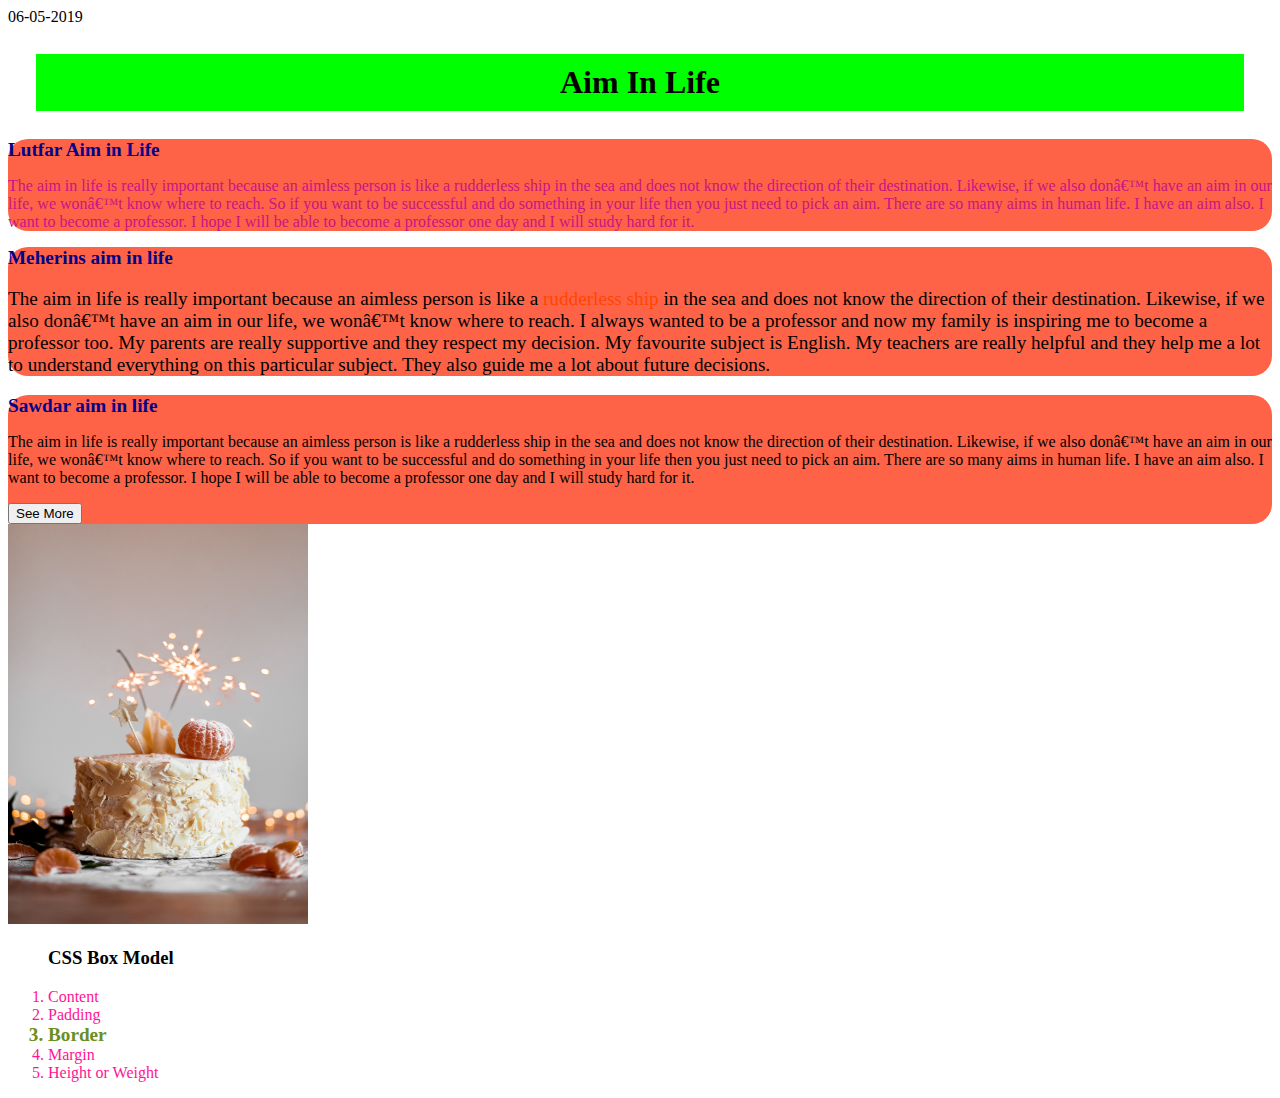
<file: index.html>
<!DOCTYPE html>
<html lang="
<head>
    <meta charset="UTF-8">
    <meta name="viewport" content="width=device-width, initial-scale=1.0">
    <title>Practice CSS</title>
    <link rel="shortcut icon" href="home.png" type="image/x-icon">
    <link rel="stylesheet" href="styles/style.css">
    <style>
        li{
            color: deeppink;
        }
        #family{
            font-size: larger;
        }
        #border{
            color: olivedrab;
            font-size: larger;
            font-weight: 800;
        }
        .student{
            color: darkblue;
            font-size: larger;
        }

    </style>
</head>
<body>
      <time datetime="22-01-2020">06-05-2019</time>
      <h1 style="background-color: lime;">Aim In Life</h1>
    <div>
        <h2 class="student" >Lutfar Aim in Life</h2>
        <p style="color: mediumvioletred;">The aim in life is really important because an aimless person is like a rudderless ship in the sea and does not know the direction of their destination. Likewise, if we also don’t have an aim in our life, we won’t know where to reach. So if you want to be successful and do something in your life then you just need to pick an aim. There are so many aims in human life. I have an aim also. I want to become a professor. I hope I will be able to become a professor one day and I will study hard for it.</p>
    </div>
    <div>
        <h2 class="student">Meherins aim in life</h2>
        <p id="family">The aim in life is really important because an aimless person is like a <span style="color: orangered;">rudderless ship</span> in the sea and does not know the direction of their destination. Likewise, if we also don’t have an aim in our life, we won’t know where to reach. I always wanted to be a professor and now my family is inspiring me to become a professor too. My parents are really supportive and they respect my decision. My favourite subject is English. My teachers are really helpful and they help me a lot to understand everything on this particular subject. They also guide me a lot about future decisions.</p>
    </div>
    <div>
        <h2 class="student">Sawdar aim in life</h2>
        <p>The aim in life is really important because an aimless person is like a rudderless ship in the sea and does not know the direction of their destination. Likewise, if we also don’t have an aim in our life, we won’t know where to reach. So if you want to be successful and do something in your life then you just need to pick an aim. There are so many aims in human life. I have an aim also. I want to become a professor. I hope I will be able to become a professor one day and I will study hard for it.</p>
        <button>See More</button>
    </div>
    <img src="new year cake.jpg" width="300px" height="400px"  alt="Happy New Year">
    <ol>
        <h3>CSS Box Model</h3>
        <li>Content</li>
        <li>Padding</li>
        <li id="border">Border</li>
        <li>Margin</li>
        <li>Height or Weight</li>
    </ol>
    
</body>
</html>
</file>
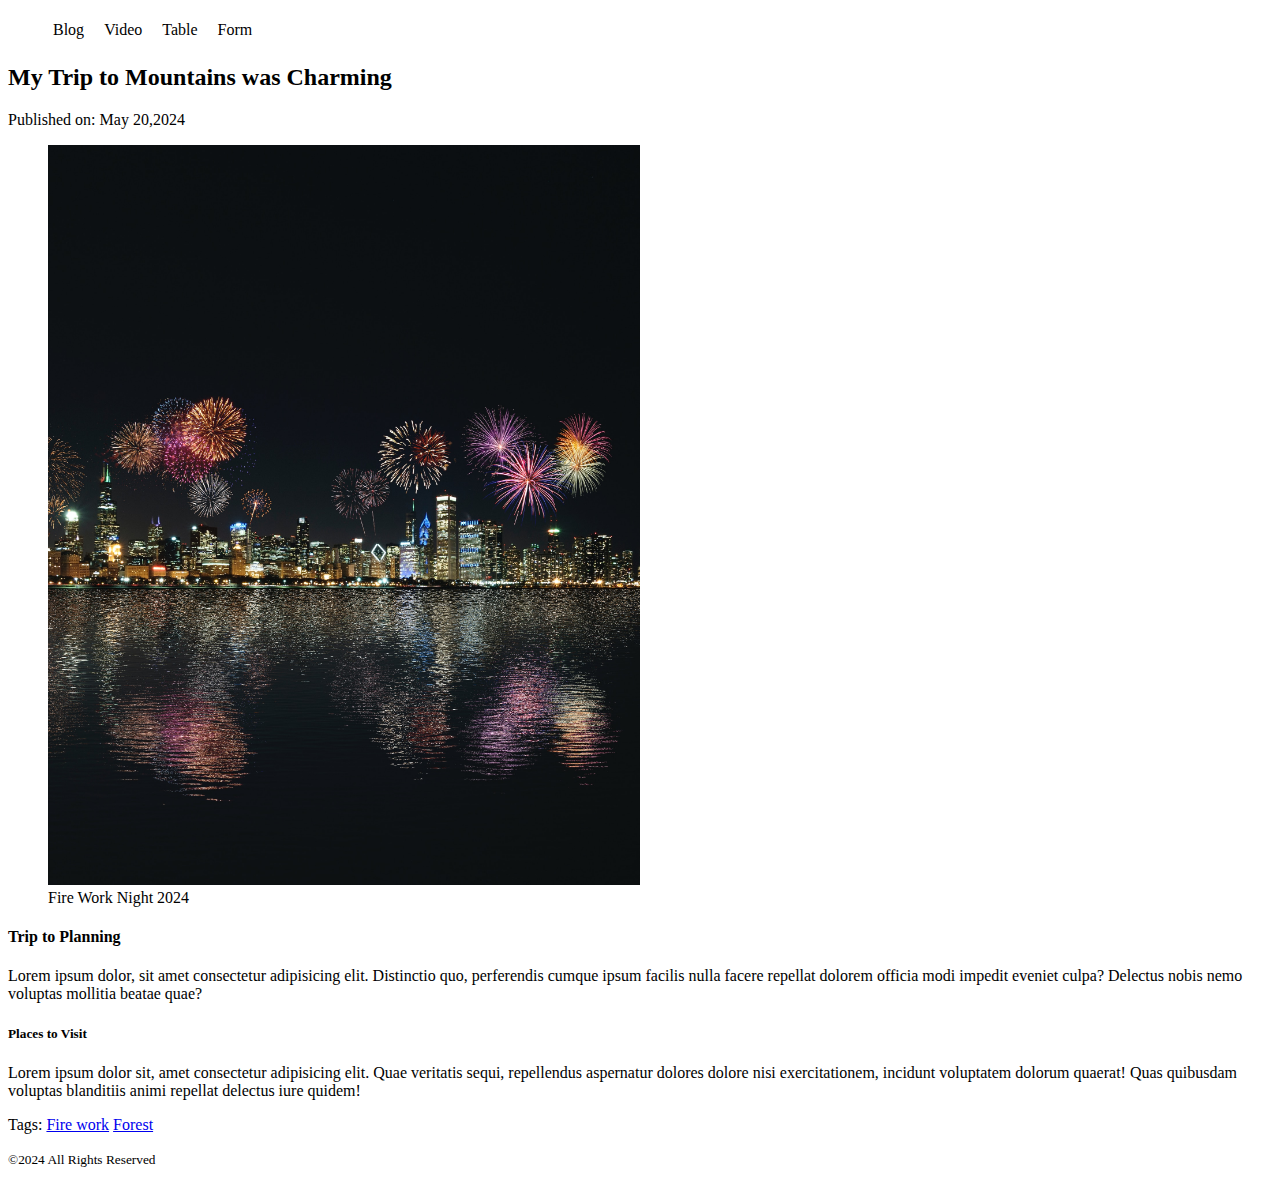
<file: blog.html>
<!DOCTYPE html>
<html lang="en">
<head>
    <meta charset="UTF-8">
    <meta name="viewport" content="width=device-width, initial-scale=1.0">
    <title>My Blogs</title>
    <link rel="stylesheet" href="styles/nav.css">
</head>
<body>
    <header>
        <nav>
            <ul>
             <li><a href="blog.html">Blog</a></li>
             <li><a href="video.html">Video</a></li>
             <li>
                <a href="table.html"></a>Table
                <ul class="dropdown">
                    <li><a href="blog.html">Blog</a></li>
                    <li><a href="video.html">Video</a></li>
                    <li>
                        <a href="table.html">Table</a>
                        <ul class="dropdown">
                            <li>
                                <a href="blog.html">Blog</a>
                                <ul class="dropdown">
                                    <li><a href="blog.html">Blog</a></li>
                                    <li><a href="video.html">Video</a></li>
                                    <li><a href="table.html">Table</a></li>
                                    <li><a href="form.html">Form</a></li>
                                </ul>
                            </li>
                            <li><a href="video.html">Video</a></li>
                            <li><a href="table.html">Table</a></li>
                            <li><a href="form.html">Form</a></li>
                        </ul>
                    </li>
                    <li><a href="form.html">Form</a></li>
                </ul>
            </li>
             <li><a href="form.html">Form</a></li>
            </ul>
        </nav>

    </header>
    <main>
        <article>
            <header>
                <h2>My Trip to Mountains was Charming</h2>
                <p>Published on: <time datetime="2024-05-20">May 20,2024</time></p>
            </header>
            <figure>
                <img width="50%" src="fire work.jpg" alt="">
                <figcaption> Fire Work Night 2024</figcaption>
            </figure>
            <section>
                <h4>Trip to Planning</h4>
                <p>Lorem ipsum dolor, sit amet consectetur adipisicing elit. Distinctio quo, perferendis cumque ipsum facilis nulla facere repellat dolorem officia modi impedit eveniet culpa? Delectus nobis nemo voluptas mollitia beatae quae?</p>
            </section>
            <section>
                <h5>Places to Visit</h5>
                <p>Lorem ipsum dolor sit, amet consectetur adipisicing elit. Quae veritatis sequi, repellendus aspernatur dolores dolore nisi exercitationem, incidunt voluptatem dolorum quaerat! Quas quibusdam voluptas blanditiis animi repellat delectus iure quidem!</p>
            </section>
            <footer>
                <p>Tags: <a href="fire work"> Fire work</a>
                <a href="forest">Forest</a></p>
                
            </footer>

        </article>
        
    </main>
    <footer>
        <p><small>&copy;2024 All Rights Reserved</small></p>

    </footer
    
</body>
</html>
</file>
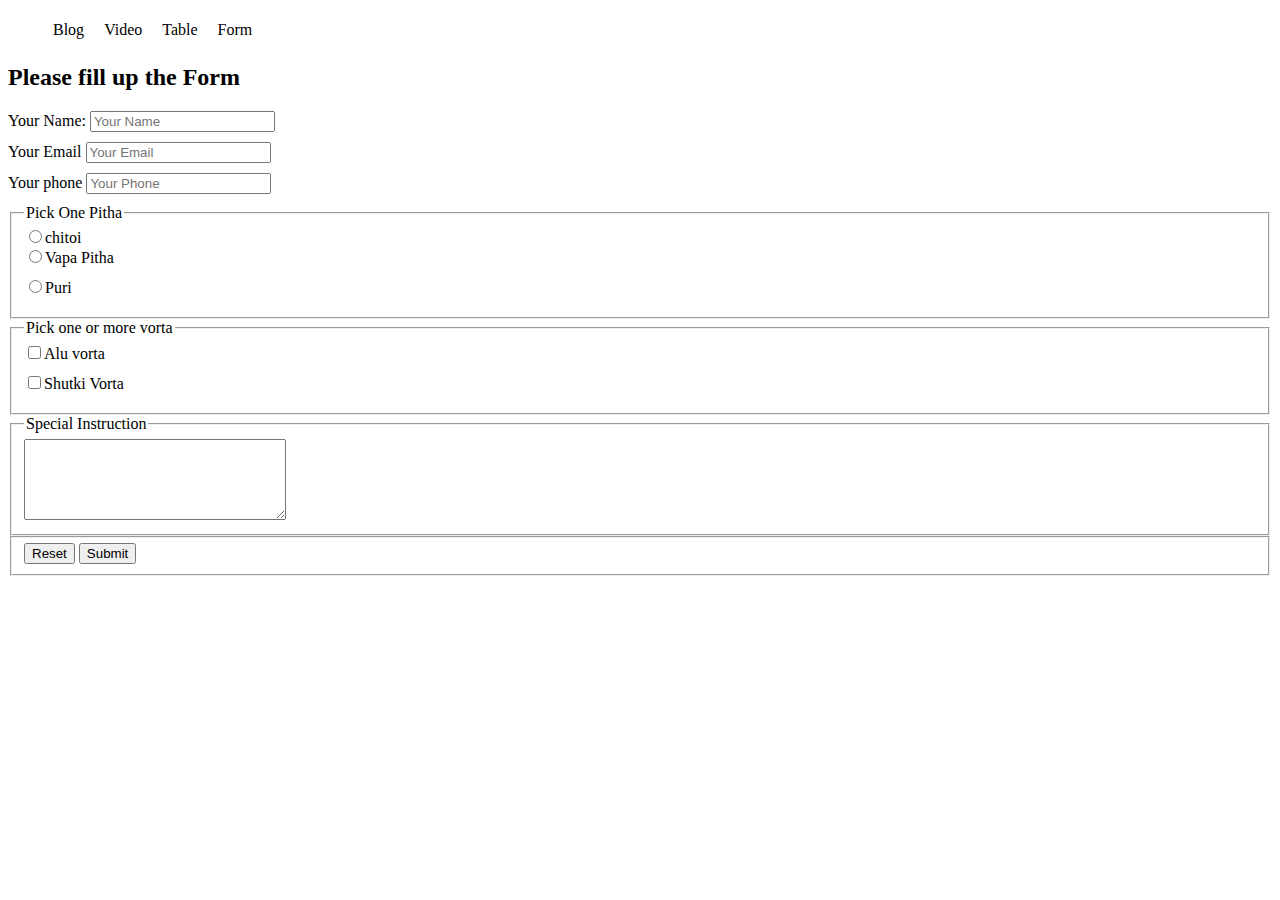
<file: form.html>
<!DOCTYPE html>
<html lang="en">
<head>
    <meta charset="UTF-8">
    <meta name="viewport" content="width=device-width, initial-scale=1.0">
    <title>Rony er Ma er Pitha Ghor</title>
    <style>
        label{
            display: block;
            margin-bottom: 10px;
        }
    </style>
    <link rel="stylesheet" href="styles/nav.css">
</head>
<body>
    <header>
        <nav>
            <ul>
                <li><a href="blog.html">Blog</a></li>
                <li><a href="video.html">Video</a></li>
                <li><a href="table.html">Table</a></li>
                <li><a href="form.html">Form</a></li>
            </ul>
        </nav>
    </header>
    <header>

    </header>
    <main>
        <section>
            <h2>Please fill up the Form</h2>
            <form>
                <label for="name">Your Name:
                    <input id="name" type="text" placeholder="Your Name">
                </label>
                <label for="email">Your Email
                    <input type="email" name="" id="email" placeholder="Your Email">
                </label>
                <label for="phone">Your phone
                    <input type="text" id="phone" placeholder="Your Phone">
                </label>
                <fieldset>
                    <legend>Pick One Pitha</legend>
                    <label for="chitoi">
                        <input type="radio" name="pitha" id="chitoi">chitoi
                        <label for="Vapa">
                            <input type="radio" name="pitha" id="vapa">Vapa Pitha
                        </label>
                    </label>
                    <label for="puri">
                        <input type="radio" name="pitha" id="puri">Puri
                    </label>
                </fieldset>
                <fieldset>
                    <legend>Pick one or more vorta</legend>
                    <label for="alu vorta">
                        <input type="checkbox" name="vorta" id="alu vorta">Alu vorta
                    </label>
                    <label for="shutki">
                        <input type="checkbox" name="vorta" id="shutki">Shutki Vorta
                    </label>
                </fieldset>
                <fieldset>
                    <legend>Special Instruction</legend>
                    <textarea name="" id="" cols="30" rows="5"></textarea>
                </fieldset>
                <fieldset>
                    <input type="reset" value="Reset">
                    <input type="submit" value="Submit">
                </fieldset>
            </form>
        </section>

    </main>
    <footer>

    </footer>
    
</body>
</html>
</file>
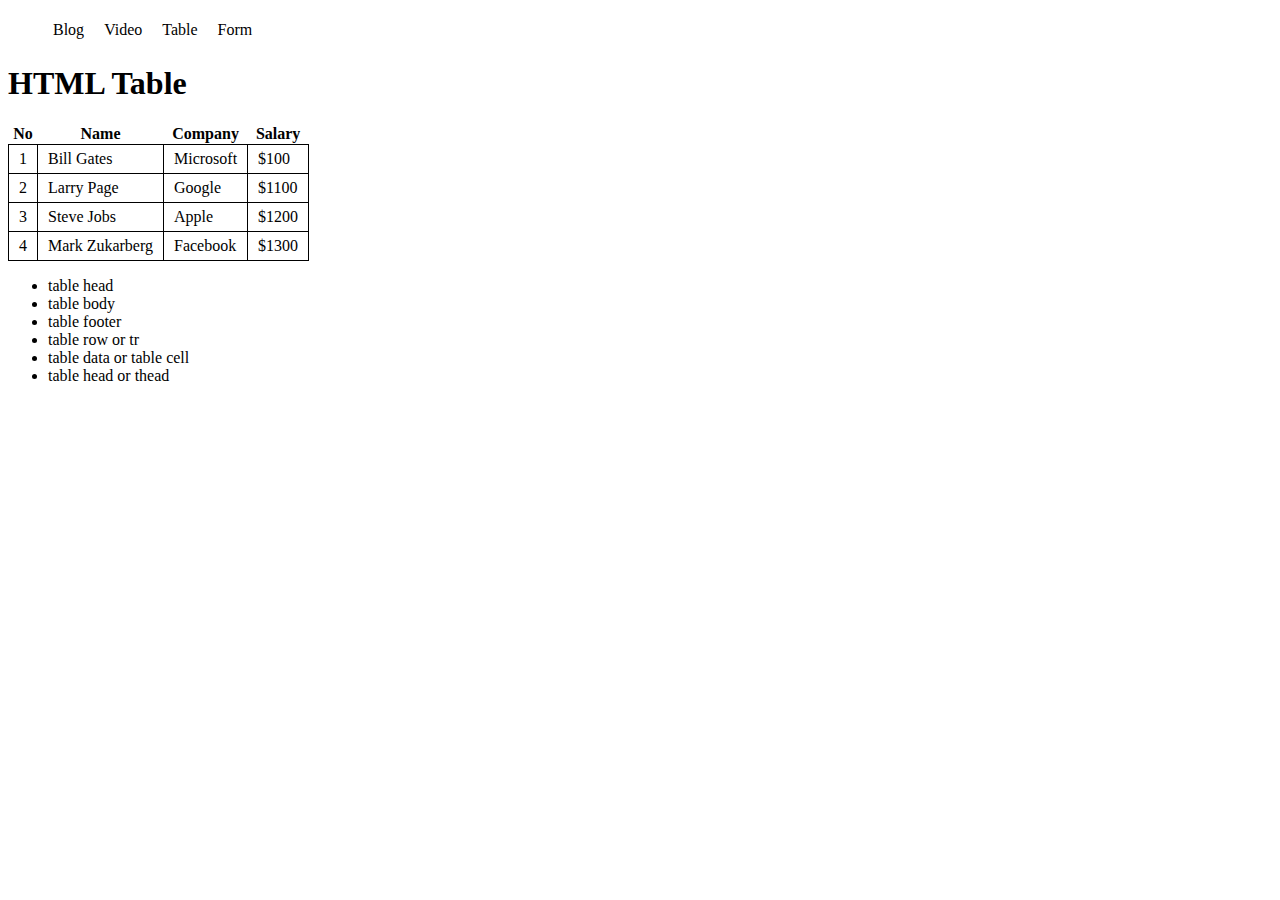
<file: table.html>
<!DOCTYPE html>
<html lang="en">
<head>
    <meta charset="UTF-8">
    <meta name="viewport" content="width=device-width, initial-scale=1.0">
    <title>HTML Table</title>
    <style>
        table{
            border-collapse: collapse;
        }
        td{
            border: 1px solid black;
            padding: 5px 10px;
        }
        th{

        }
        
    </style>
    <link rel="stylesheet" href="styles/nav.css">
</head>
<body>
    <header>
        <nav>
            <ul>
                <li><a href="blog.html">Blog</a></li>
                <li><a href="video.html">Video</a></li>
                <li>
                    <a href="table.html">Table</a>
                    <ul class="dropdown">
                        <li><a href="blog.html">Blog</a></li>
                        <li><a href="video.html">Video</a></li>
                        <li><a href="table.html">Table</a></li>
                        <li><a href="form.html">Form</a></li>
                    </ul>
                </li>
                <li><a href="form.html">Form</a></li>
            </ul>
        </nav>
    </header>
   <main>
    <h1>HTML Table</h1>
    <table>
    <thead>
        <tr>
            <th>No</th>
            <th>Name</th>
            <th>Company</th>
            <th>Salary</th>
        </tr>

    </thead>
    <tbody>
      
        <tr>
            <td>1</td>
            <td>Bill Gates</td>
            <td>Microsoft</td>
            <td>$100</td>
        </tr>
        <tr>
            <td>2</td>
            <td>Larry Page</td>
            <td>Google</td>
            <td>$1100</td>
        </tr>
        <tr>
            <td>3</td>
            <td>Steve Jobs</td>
            <td>Apple</td>
            <td>$1200</td>
        </tr>
        <tr>
            <td>4</td>
            <td>Mark Zukarberg</td>
            <td>Facebook</td>
            <td>$1300</td>
        </tr>

    </tbody>
    <tfoot>

    </tfoot>
</table>
    <ul>
        <li>table head</li>
        <li>table body</li>
        <li>table footer</li>
        <li> table row or tr</li>
        <li>table data or table cell</li>
        <li>table head or thead</li>
    </ul>
   </main>
    
</body>
</html>
</file>
<file: styles/style.css>
h1{
    background-color: aqua;
    border: 2px;
    text-align: center;
    margin: 28px;
    padding: 10px
}
div{
    background-color: tomato;
    border: 10px;
    border-radius: 20px;
    box-shadow: gold;

}
nav >ul >li {
    display: inline;
    margin-right: 15px;
}
nav li a{
    text-decoration: none;
}
footer{
    margin-top: 30px;
    text-align: center;
}
</file>
<file: styles/nav.css>
nav >ul{
    display: flex;
}
nav li{
    list-style:none;
    margin-right: 10px;
    padding: 5px;
}

nav li:hover{
    background-color: aqua;
}
nav li a{
    text-decoration: none;
    color: black;
}
/* nested menu optional */
nav li .dropdown{
    display: none;
    position: absolute;
    background-color: limegreen;
}

nav li:hover >.dropdown{
    display: block;
}
</file>
